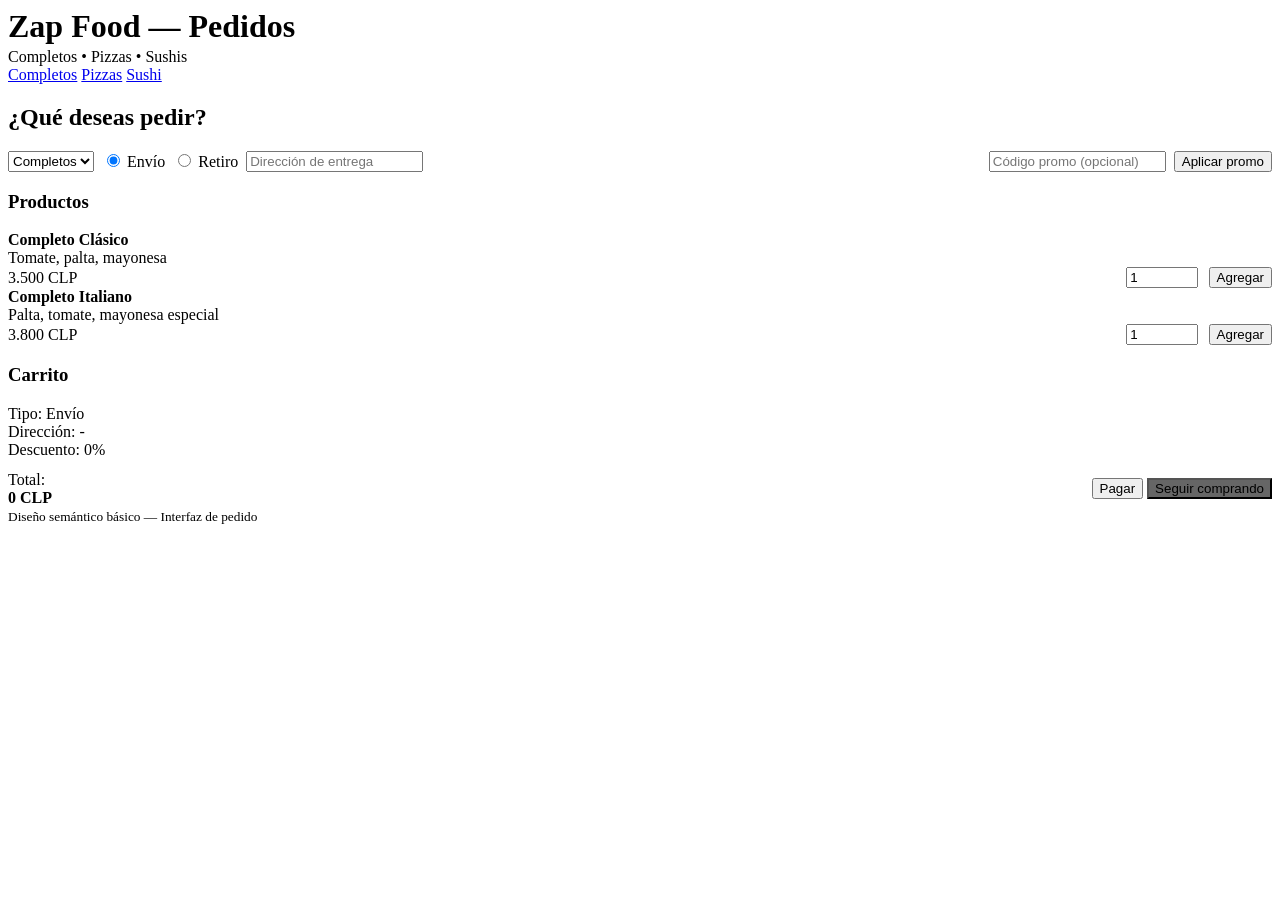
<file: zap.html>
<!doctype html>
<html lang="es">
<head>
    <meta charset="utf-8" />
    <meta name="viewport" content="width=device-width,initial-scale=1" />
    <title>Completos • Pizzas • Sushi - Pedido</title>
    
</head>
<body>
    <header>
        <div>
            <h1 style="margin:.2rem 0">Zap Food — Pedidos</h1>
            <div class="muted">Completos • Pizzas • Sushis</div>
        </div>
        <nav aria-label="Navegación principal">
            <a href="#completos" data-cat="completos">Completos</a>
            <a href="#pizzas" data-cat="pizzas">Pizzas</a>
            <a href="#sushi" data-cat="sushi">Sushi</a>
        </nav>
    </header>

    <main class="layout">
        <section>
            <div class="card" aria-labelledby="filtro-title">
                <h2 id="filtro-title">¿Qué deseas pedir?</h2>
                <div style="display:flex;gap:.5rem;flex-wrap:wrap;margin:.5rem 0">
                    <select id="category" aria-label="Selecciona categoría">
                        <option value="completos">Completos</option>
                        <option value="pizzas">Pizzas</option>
                        <option value="sushi">Sushi</option>
                    </select>

                    <label><input type="radio" name="mode" value="envio" checked/> Envío</label>
                    <label><input type="radio" name="mode" value="retiro"/> Retiro</label>

                    <div id="addressWrap" style="display:inline-block">
                        <input id="address" placeholder="Dirección de entrega" />
                    </div>

                    <input id="promoCode" placeholder="Código promo (opcional)" style="margin-left:auto"/>
                    <button id="applyPromo">Aplicar promo</button>
                </div>
            </div>

            <section id="productsSection" class="card" style="margin-top:1rem">
                <h3 id="productsTitle">Productos</h3>
                <div id="products" class="products" aria-live="polite"></div>
            </section>
        </section>

        <aside class="card" aria-labelledby="cartTitle">
            <h3 id="cartTitle">Carrito</h3>
            <div class="cart-items" id="cartItems"></div>

            <div style="margin-top:.75rem" class="muted">
                <div>Tipo: <span id="modeLabel">Envío</span></div>
                <div id="addressLabel">Dirección: <span id="addrText"></span></div>
                <div>Descuento: <span id="promoLabel">0%</span></div>
            </div>

            <div style="margin-top:.75rem;display:flex;gap:.5rem;align-items:center">
                <div style="flex:1">
                    <div class="muted">Total:</div>
                    <strong id="total">0</strong>
                </div>
                <div style="text-align:right">
                    <button id="checkout">Pagar</button>
                    <button id="continue" style="background:#666">Seguir comprando</button>
                </div>
            </div>
        </aside>
    </main>

    <footer>
        <small>Diseño semántico básico — Interfaz de pedido</small>
    </footer>

    <script>
        // Datos iniciales
        const PRODUCTS = {
            completos: [
                {id:'c1',name:'Completo Clásico',price:3500,desc:'Tomate, palta, mayonesa'},
                {id:'c2',name:'Completo Italiano',price:3800,desc:'Palta, tomate, mayonesa especial'}
            ],
            pizzas: [
                {id:'p1',name:'Margarita',price:7000,desc:'Queso mozzarella, tomate'},
                {id:'p2',name:'Pepperoni',price:8200,desc:'Salsa, queso, pepperoni'}
            ],
            sushi: [
                {id:'s1',name:'California Roll',price:5600,desc:'Aguacate, kanikama'},
                {id:'s2',name:'Sashimi Mix',price:9200,desc:'Pescado fresco variado'}
            ]
        };

        // Estado
        let state = {
            category: 'completos',
            mode: 'envio',
            address: '',
            promo: {code:'',percent:0},
            cart: []
        };

        // Elementos
        const categorySelect = document.getElementById('category');
        const productsEl = document.getElementById('products');
        const cartItemsEl = document.getElementById('cartItems');
        const totalEl = document.getElementById('total');
        const modeLabel = document.getElementById('modeLabel');
        const addressInput = document.getElementById('address');
        const addressWrap = document.getElementById('addressWrap');
        const addrText = document.getElementById('addrText');
        const promoInput = document.getElementById('promoCode');
        const promoLabel = document.getElementById('promoLabel');

        // Render products by category
        function renderProducts() {
            productsEl.innerHTML = '';
            const list = PRODUCTS[state.category] || [];
            list.forEach(p => {
                const card = document.createElement('article');
                card.className = 'product';
                card.innerHTML = `<strong>${p.name}</strong>
                                                    <div class="muted">${p.desc}</div>
                                                    <div style="display:flex;justify-content:space-between;align-items:center">
                                                        <div class="muted">${formatPrice(p.price)}</div>
                                                        <div>
                                                            <input type="number" min="1" value="1" id="qty_${p.id}" style="width:64px;margin-right:.4rem"/>
                                                            <button data-id="${p.id}">Agregar</button>
                                                        </div>
                                                    </div>`;
                productsEl.appendChild(card);
                card.querySelector('button').addEventListener('click', () => {
                    const qty = parseInt(document.getElementById('qty_'+p.id).value) || 1;
                    addToCart({...p}, qty);
                });
            });
        }

        function addToCart(product, qty=1){
            const found = state.cart.find(i=>i.id===product.id);
            if(found) found.qty += qty;
            else state.cart.push({...product, qty});
            renderCart();
        }

        function updateQty(id, qty){
            const item = state.cart.find(i=>i.id===id);
            if(!item) return;
            item.qty = qty;
            if(item.qty<=0) state.cart = state.cart.filter(i=>i.id!==id);
            renderCart();
        }

        function removeItem(id){
            state.cart = state.cart.filter(i=>i.id!==id);
            renderCart();
        }

        function renderCart(){
            cartItemsEl.innerHTML = '';
            state.cart.forEach(i=>{
                const div = document.createElement('div');
                div.className = 'cart-item';
                div.innerHTML = `<div>
                        <strong>${i.name}</strong>
                        <div class="muted">${formatPrice(i.price)} c/u</div>
                    </div>
                    <div class="controls">
                        <input type="number" min="1" value="${i.qty}" style="width:64px" />
                        <div style="width:6px"></div>
                        <button data-remove="${i.id}" style="background:#c62828">X</button>
                    </div>`;
                cartItemsEl.appendChild(div);
                div.querySelector('input').addEventListener('change', (e)=> updateQty(i.id, parseInt(e.target.value)||1));
                div.querySelector('button').addEventListener('click', ()=> removeItem(i.id));
            });

            // Totales
            const subtotal = state.cart.reduce((s,i)=>s + i.price * i.qty, 0);
            const discount = Math.round(subtotal * (state.promo.percent/100));
            const total = subtotal - discount;
            totalEl.textContent = formatPrice(total);
            promoLabel.textContent = state.promo.percent + '%';
            modeLabel.textContent = state.mode === 'envio' ? 'Envío' : 'Retiro';
            addrText.textContent = state.address || '-';
        }

        function formatPrice(n){ return n.toString().replace(/\B(?=(\d{3})+(?!\d))/g, ".") + ' CLP'; }

        // Event bindings
        categorySelect.addEventListener('change', (e)=> { state.category = e.target.value; renderProducts(); });
        document.querySelectorAll('nav a').forEach(a=> a.addEventListener('click', (ev)=>{
            ev.preventDefault();
            const cat = a.dataset.cat;
            state.category = cat;
            categorySelect.value = cat;
            renderProducts();
            window.scrollTo({top:0,behavior:'smooth'});
        }));

        document.querySelectorAll('input[name="mode"]').forEach(r=>{
            r.addEventListener('change', ()=> {
                state.mode = document.querySelector('input[name="mode"]:checked').value;
                addressWrap.style.display = state.mode === 'envio' ? 'inline-block' : 'none';
                renderCart();
            });
        });

        addressInput.addEventListener('input', (e)=> { state.address = e.target.value; renderCart(); });

        document.getElementById('applyPromo').addEventListener('click', ()=>{
            const code = promoInput.value.trim().toUpperCase();
            // Reglas simples de ejemplo
            if(code === 'DESC10'){ state.promo = {code, percent:10}; }
            else if(code === 'DESC20'){ state.promo = {code, percent:20}; }
            else if(code === ''){ state.promo = {code:'',percent:0}; }
            else { alert('Código no válido'); return; }
            renderCart();
        });

        document.getElementById('continue').addEventListener('click', ()=> {
            // "Seguir comprando" simplemente cierra foco al carrito y vuelve a productos
            window.scrollTo({top:0,behavior:'smooth'});
            document.getElementById('productsSection').focus();
        });

        document.getElementById('checkout').addEventListener('click', ()=>{
            if(state.cart.length === 0){ alert('Carrito vacío'); return; }
            const summary = {
                items: state.cart,
                mode: state.mode,
                address: state.mode === 'envio' ? state.address : null,
                promo: state.promo
            };
            console.log('Pedido:', summary);
            alert('Pedido preparado (simulado). Revisa la consola para detalles.');
            // Limpiar
            state.cart = [];
            state.promo = {code:'',percent:0};
            promoInput.value = '';
            renderCart();
        });

        // Inicialización
        renderProducts();
        renderCart();
    </script>
</body>
</html>
</file>
